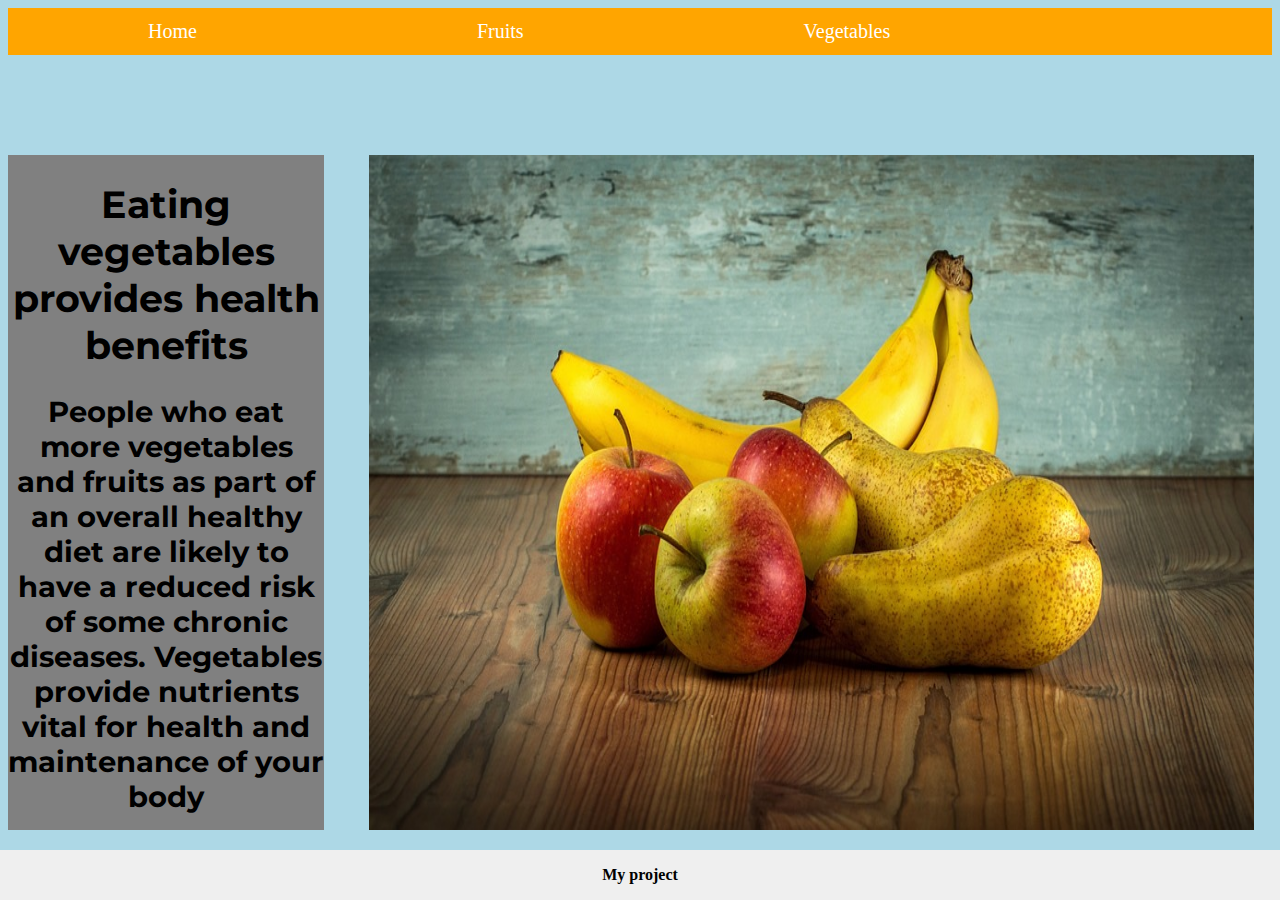
<file: index.html>
<!DOCTYPE html>
<html>

<head>
  <link rel="stylesheet" href="css/stylesheet.css" type="text/css">
   <link href="https://fonts.googleapis.com/css?family=Montserrat" rel="stylesheet">
</head>
<body>


    <!--Home page-->
    <ul>
  <li class><a href="#home">Home</a></li>
  <li class="dropdown">
    <a href="#" class="dropbtn">Fruits</a>
    <div class="dropdown-content">
      <a href="avocado.html">Avocado</a>
      <a href="pistache.html">Pistache</a>
      </div></li>
      
       <!--link for avocado and pistache-->  
  <li class="dropdown">
    <a href="#" class="dropbtn">Vegetables</a>
    <div class="dropdown-content">
      <a href="spinach.html">Spinach</a>
      <a href="carrots.html">Carrots</a>
         <!--link for spinach and carrot-->
  
    </div></li>
    
    
</ul>

<div class="sidebar"> 

<p><h1>Eating vegetables provides health benefits</h1></p>

<p><h2>People who eat more vegetables and 
fruits as part of an overall healthy diet are likely to have a reduced risk of some chronic diseases.
Vegetables provide nutrients vital for health and maintenance of your body
 </h2></p>
</div>

   <!--basics informations-->
 <div>
 <img src="images/home1.jpg" class="right">
            
        </div>
      <!--link images-->     
   
   <div class="footer"><strong> My project</strong></div>
   







</body>
</html>
</file>
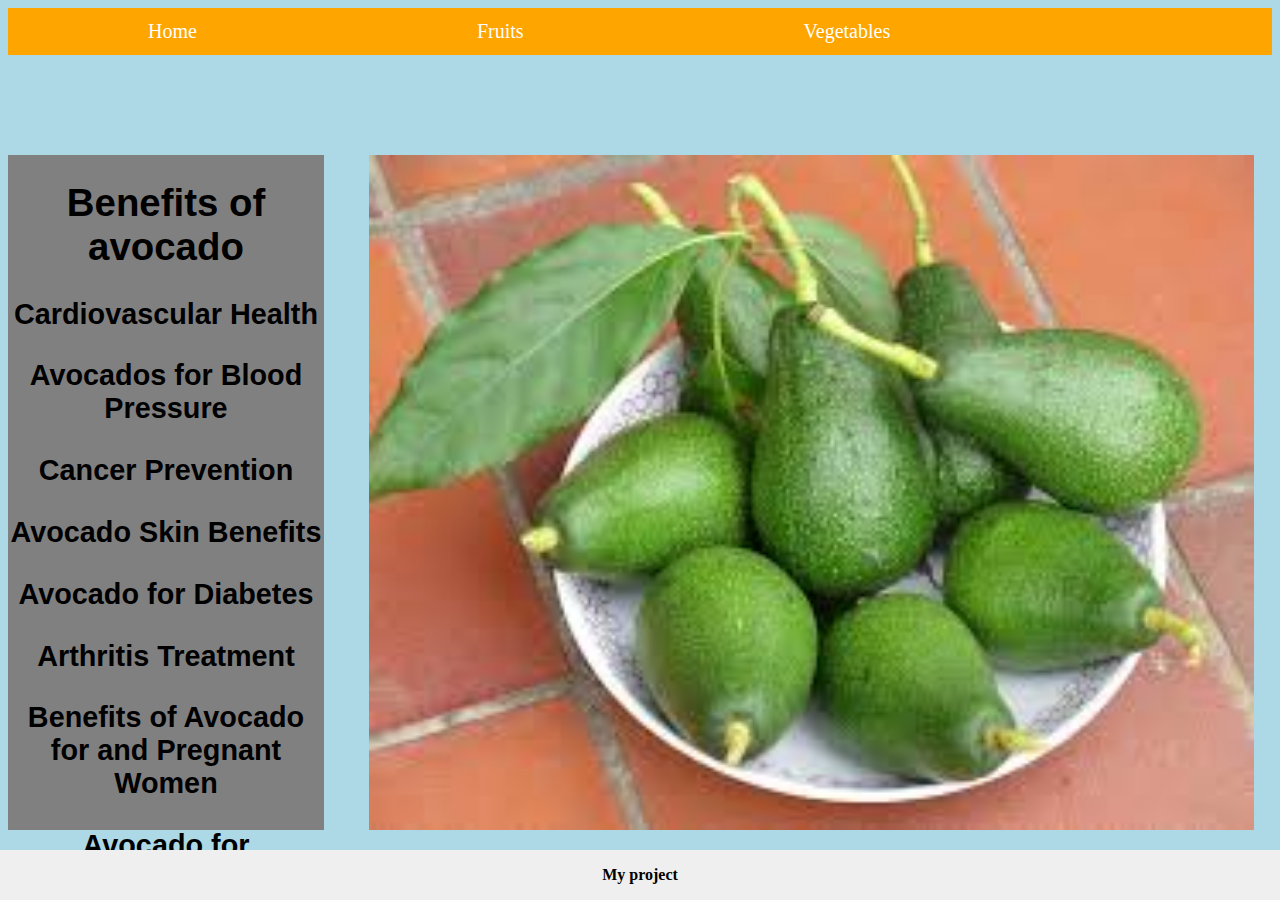
<file: avocado.html>
<!DOCTYPE html>
<html>

<head>
  <link rel="stylesheet" href="css/stylesheet.css" type="text/css">
</head>
<body>


  <!--avocado page-->
    <ul>
  <li class><a href="index.html">Home</a></li>
  <li class="dropdown">
    <a href="#" class="dropbtn">Fruits</a>
    <div class="dropdown-content">
      <a href="avocado.html">Avocado</a>
      <a href="pistache.html">Pistache</a>
      </div></li>
      
      
  <li class="dropdown">
    <a href="#" class="dropbtn">Vegetables</a>
    <div class="dropdown-content">
      <a href="spinach.html">Spinach</a>
      <a href="carrots.html">Carrots</a>
      
  
    </div></li>
     
    
    
</ul>

<div class="sidebar"> 
<h1>Benefits of avocado</h1>
<h2><p>Cardiovascular Health</p>
<p> Avocados for Blood Pressure</p>
<p>Cancer Prevention</p>
<p>Avocado Skin Benefits</p>
<p>Avocado for Diabetes</p>
<p>Arthritis Treatment</p>
<p>Benefits of Avocado for and Pregnant Women</p>
<p>Avocado for Constipation</p>
</h2>






 
</div>


 <div>
 <img src="images/avocado2.jpg" class="right">
            
        </div>
   
   <div class="footer"><strong> My project</strong></div>



</body>
</html>
</file>
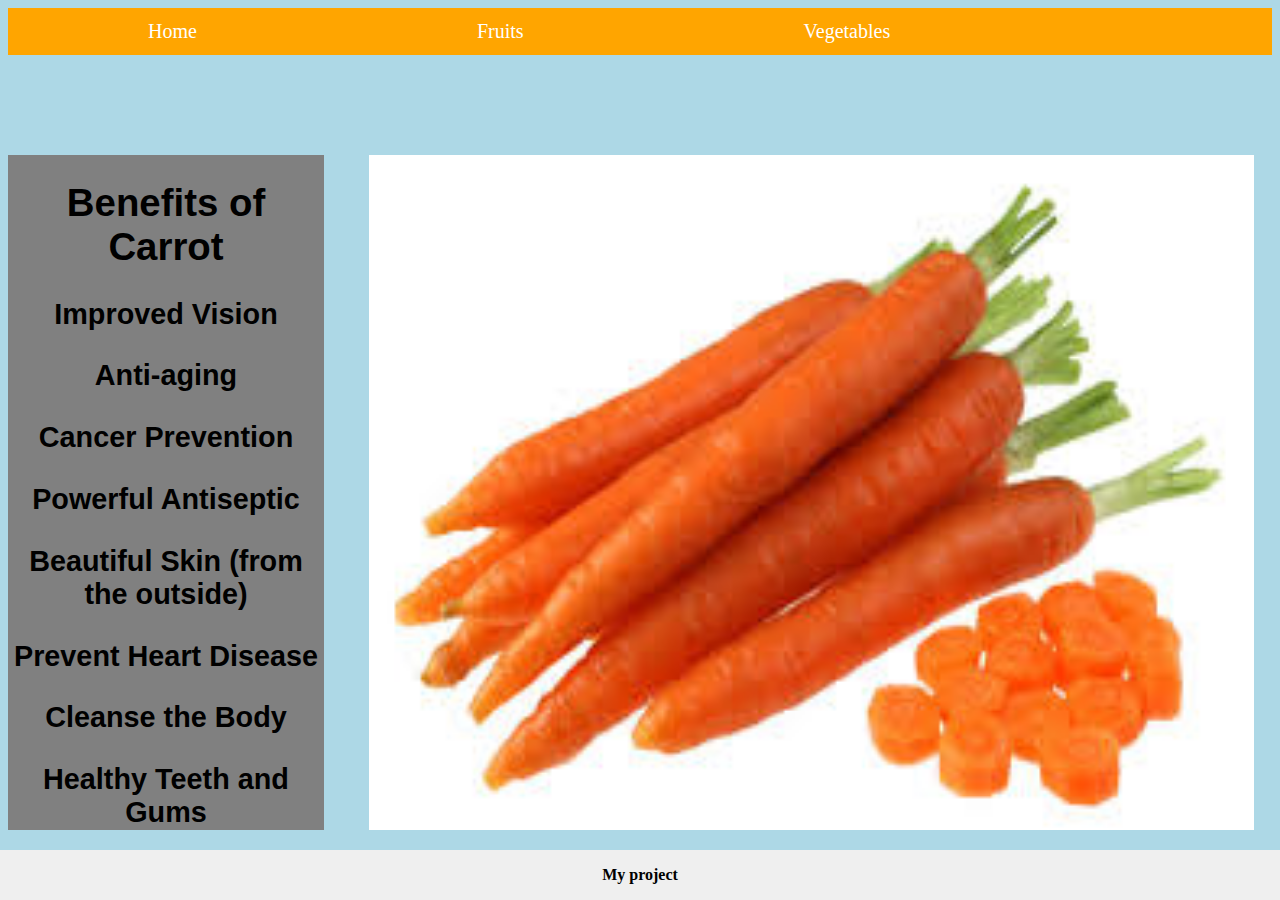
<file: carrots.html>
<!DOCTYPE html>
<html>

<head>
  <link rel="stylesheet" href="css/stylesheet.css" type="text/css">
</head>
<body>


   <!--Carrot page-->
    <ul>
  <li class><a href="index.html">Home</a></li>
  <li class="dropdown">
    <a href="#" class="dropbtn">Fruits</a>
    <div class="dropdown-content">
      <a href="avocado.html">Avocado</a>
      <a href="pistache.html">Pistache</a>
      </div></li>
      
      
  <li class="dropdown">
    <a href="#" class="dropbtn">Vegetables</a>
    <div class="dropdown-content">
      <a href="spinach.html">Spinach</a>
      <a href="carrots.html">Carrots</a>
      
  
    </div></li>
    
    
    
</ul>

<div class="sidebar"> 
<h1>Benefits of Carrot</h1>
 
<h2><p>Improved Vision </p>
<p> Anti-aging</p>
<p>Cancer Prevention</p>
<p>Powerful Antiseptic </p>
<p> Beautiful Skin (from the outside)</p>
<p> Prevent Heart Disease</p>
<p>Cleanse the Body</p>
<p>Healthy Teeth and Gums</p>
</h2>

 
</div>

 <div>
 <img src="images/carrot2.jpg" class="right">
            
        </div>
   
   <div class="footer"><strong> My project</strong></div>



</body>
</html>
</file>
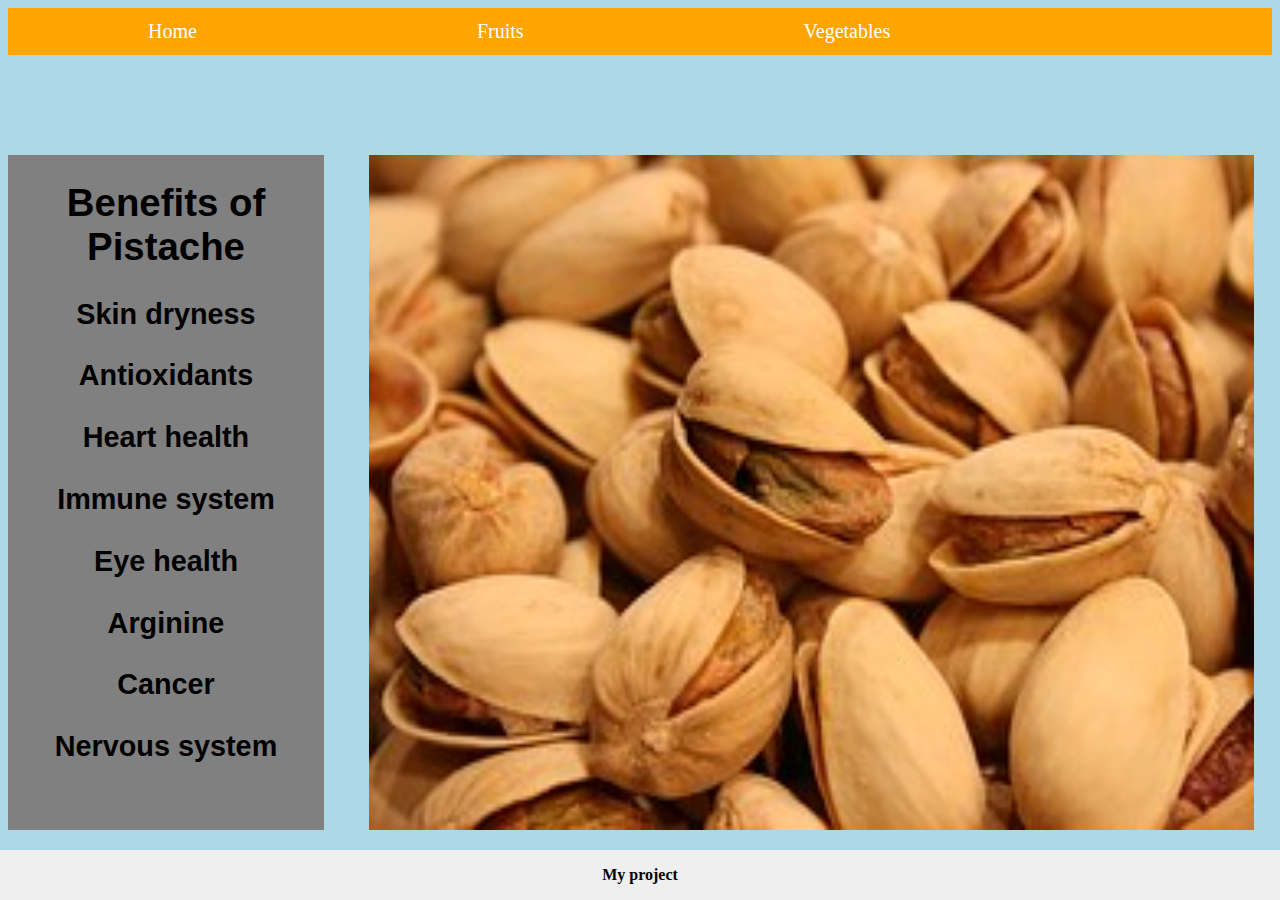
<file: pistache.html>
<!DOCTYPE html>
<html>

<head>
  <link rel="stylesheet" href="css/stylesheet.css" type="text/css">
</head>
<body>


   <!--pistache page-->
    <ul>
  <li class><a href="index.html">Home</a></li>
  <li class="dropdown">
    <a href="#" class="dropbtn">Fruits</a>
    <div class="dropdown-content">
      <a href="avocado.html">Avocado</a>
      <a href="pistache.html">Pistache</a>
      </div></li>
      
      
  <li class="dropdown">
    <a href="#" class="dropbtn">Vegetables</a>
    <div class="dropdown-content">
      <a href="spinach.html">Spinach</a>
      <a href="carrots.html">Carrots</a>
      
  
    </div></li>
    
    
    
</ul>

<div class="sidebar"> 
<h1>Benefits of Pistache</h1>

<h2>
  <p> Skin dryness</p>
<p> Antioxidants</p>
<p>Heart health</p>
<p>Immune system</p>
<p> Eye health</p>
<p>Arginine</p>
<p>Cancer</p>
<p>Nervous system</p>
</h2>






 
</div>


 <div>
 <img src="images/pistache.jpg" class="right">
            
        </div>
   
   <div class="footer"><strong> My project</strong></div>



</body>
</html>
</file>
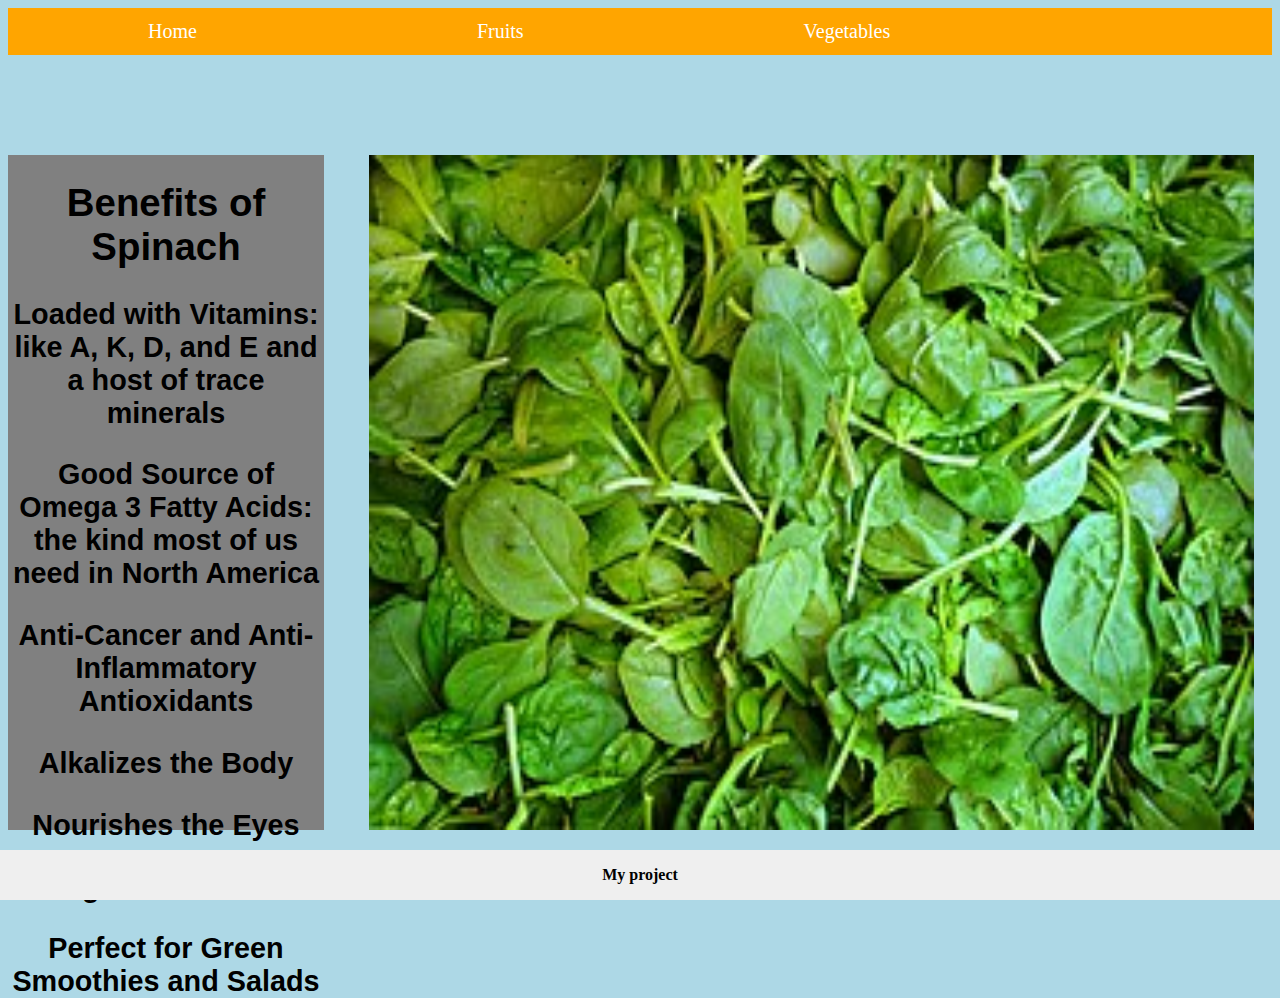
<file: spinach.html>
<!DOCTYPE html>
<html>

<head>
  <link rel="stylesheet" href="css/stylesheet.css" type="text/css">
</head>
<body>


   <!--Spinach page-->
    <ul>
  <li class><a href="index.html">Home</a></li>
  <li class="dropdown">
    <a href="#" class="dropbtn">Fruits</a>
    <div class="dropdown-content">
      <a href="avocado.html">Avocado</a>
      <a href="pistache.html">Pistache</a>
      </div></li>
      
      
  <li class="dropdown">
    <a href="#" class="dropbtn">Vegetables</a>
    <div class="dropdown-content">
      <a href="spinach.html">Spinach</a>
      <a href="carrots.html">Carrots</a>
      
  
    </div></li>
    
    
    
</ul>

<div class="sidebar"> 
<h1>Benefits of Spinach</h1>
 
<h2><p>Loaded with Vitamins: like A, K, D, and E and a host of trace minerals</p>
<p>  Good Source of Omega 3 Fatty Acids: the kind most of us need in North America</p>
<p>Anti-Cancer and Anti-Inflammatory Antioxidants</p>
<p>Alkalizes the Body</p>
<p>Nourishes the Eyes</p>
<p>Strengthens the Bones </p>
<p>Perfect for Green Smoothies and Salads</p>

</h2>






 
</div>



 <div>
 <img src="images/spinach.jpg" class="right">
            
        </div>
   
   <div class="footer"><strong> My project</strong></div>



</body>
</html>
</file>
<file: css/stylesheet.css>
ul {
    list-style-type: none;
    margin: 0;
    padding: 0;
    borders: 50px;
    font-size: 20px;
    overflow: hidden;
    background-color: orange;
}

li {
    float: left;
    border-right:2px white;
}

li  a {
    display: block;
    color: white;
    font-size: large
    text-align: center;
    padding: 12px 16px;
    text-decoration: none;
}

li a:hover {
    background-color:#5dc66b;
    
}



li a, .dropbtn {
    display: inline-block;
    color: white;
    text-align: center;
    padding: 12px 140px;
    text-decoration: none;
    border:10px;
}

li a:hover, .dropdown:hover .dropbtn {
    background-color: green;
}

li.dropdown {
    display: inline-block;
}

.dropdown-content {
    display: none;
    position: absolute;
    background-color: #5dc66b;
    min-width: 160px;
    box-shadow: 0px 8px 16px 0px rgba(0,0,0,0.2);
}

.dropdown-content a {
    color: black;
    padding: 12px 128px;
    text-decoration: none;
    display: block;
    text-align: left;
}

 
}

.dropdown-content a:hover {background-color: #93ea9f}

.dropdown:hover .dropdown-content {
    display: block;
  /*up for navigation bar*/  
}
.sidebar{width: 25%;
margin-top:100px;
height: 675px;
background-color: grey;
float:left;
text-align: center;
font-size:larger;
font-family: 'Montserrat', sans-serif;


}
/* this is fruits or vigi explanation*/

.footer {
    
}

.right {
        float:left;
    width: 70%;
    height:675px;
    margin-top: 100px;
    margin-left:45px;
    border-color: red 5px;
    }   
/* this is the principals images*/

.footer {
    margin-top: 800px;
  position: absolute;
  right: 0;
  bottom: 0;
  left: 0;
  padding: 1rem;
  background-color: #efefef;
  text-align: center
}

/* this is copyright side*/
body{
    background-color: lightblue;
}

/* nice background*/
</file>
